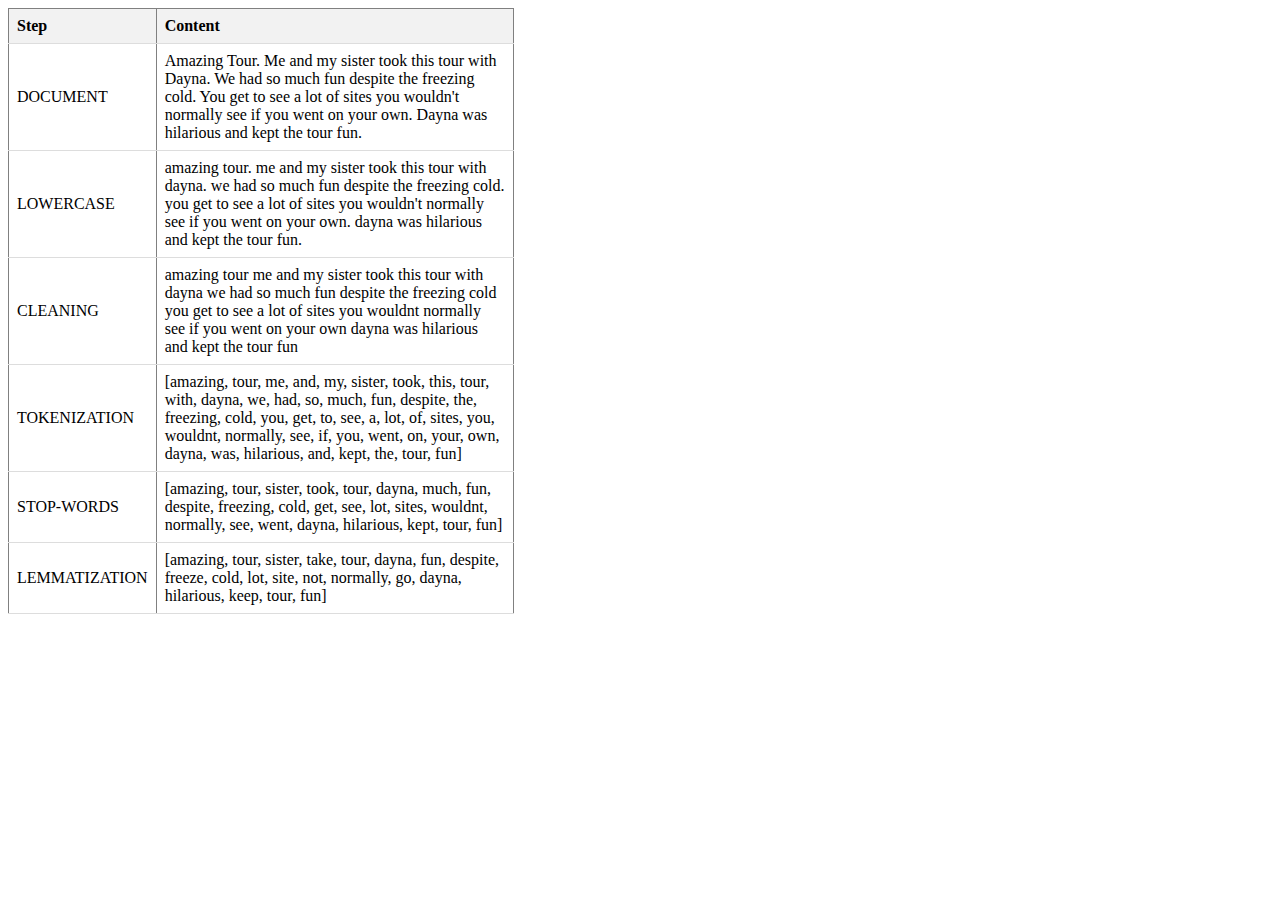
<file: datasets/text_processing_steps_nltk_spacy.html>
<html>
<head>
<style>
    table {
        width: 40%;
        border-collapse: collapse;
    }
    th, td {
        padding: 8px;
        text-align: left;
        border-bottom: 1px solid #ddd;
    }
    th {
        background-color: #f2f2f2;
    }
</style>
</head>
<body>
<table border="1" class="dataframe">
  <thead>
    <tr style="text-align: right;">
      <th>Step</th>
      <th>Content</th>
    </tr>
  </thead>
  <tbody>
    <tr>
      <td>DOCUMENT</td>
      <td>Amazing Tour. Me and my sister took this tour with Dayna. We had so much fun despite the freezing cold. You get to see a lot of sites you wouldn't normally see if you went on your own. Dayna was hilarious and kept the tour fun.</td>
    </tr>
    <tr>
      <td>LOWERCASE</td>
      <td>amazing tour. me and my sister took this tour with dayna. we had so much fun despite the freezing cold. you get to see a lot of sites you wouldn't normally see if you went on your own. dayna was hilarious and kept the tour fun.</td>
    </tr>
    <tr>
      <td>CLEANING</td>
      <td>amazing tour me and my sister took this tour with dayna we had so much fun despite the freezing cold you get to see a lot of sites you wouldnt normally see if you went on your own dayna was hilarious and kept the tour fun</td>
    </tr>
    <tr>
      <td>TOKENIZATION</td>
      <td>[amazing, tour, me, and, my, sister, took, this, tour, with, dayna, we, had, so, much, fun, despite, the, freezing, cold, you, get, to, see, a, lot, of, sites, you, wouldnt, normally, see, if, you, went, on, your, own, dayna, was, hilarious, and, kept, the, tour, fun]</td>
    </tr>
    <tr>
      <td>STOP-WORDS</td>
      <td>[amazing, tour, sister, took, tour, dayna, much, fun, despite, freezing, cold, get, see, lot, sites, wouldnt, normally, see, went, dayna, hilarious, kept, tour, fun]</td>
    </tr>
    <tr>
      <td>LEMMATIZATION</td>
      <td>[amazing, tour, sister, take, tour, dayna, fun, despite, freeze, cold, lot, site, not, normally, go, dayna, hilarious, keep, tour, fun]</td>
    </tr>
  </tbody>
</table>
</body>
</html>
</file>
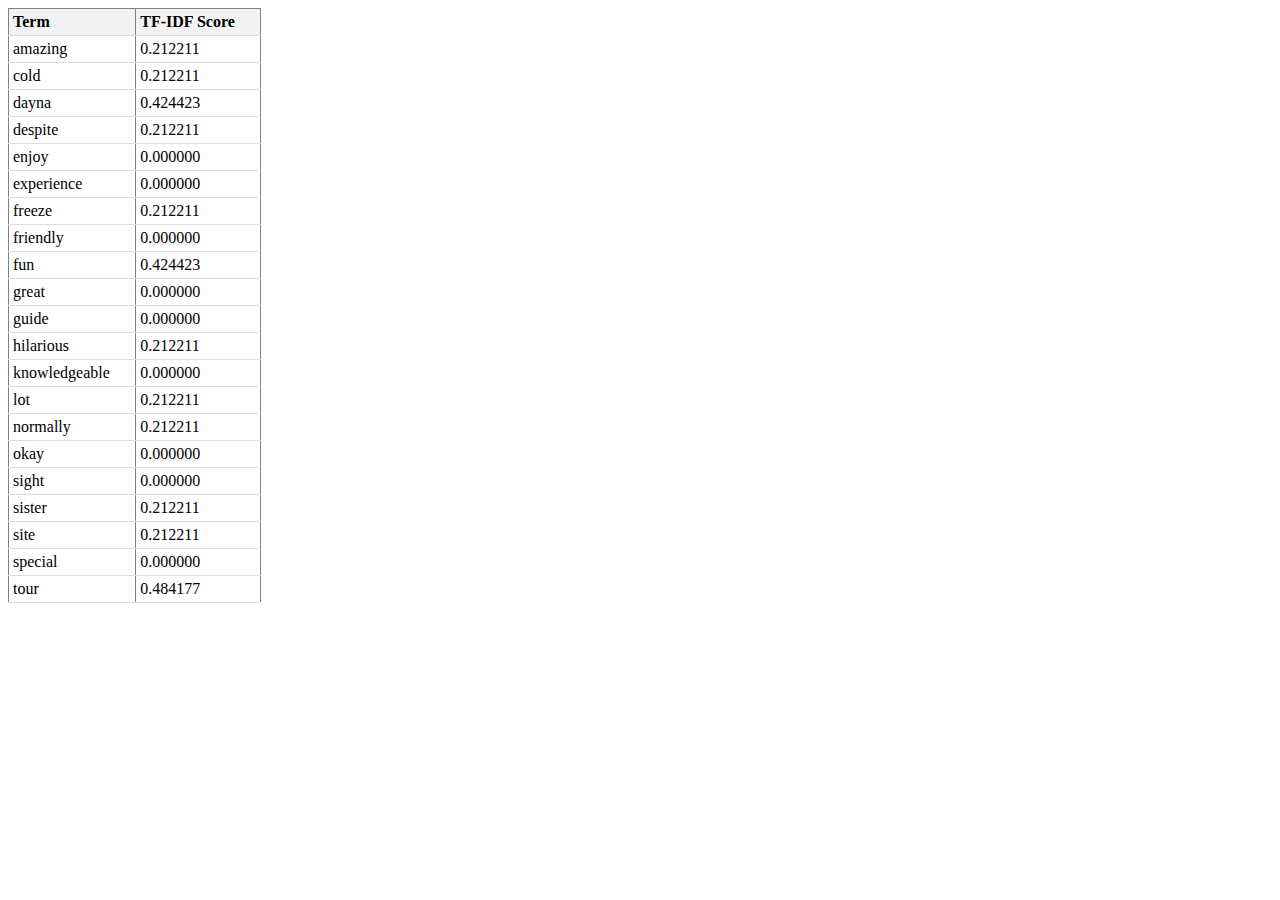
<file: datasets/tfidf_scores.html>
<html>
<head>
<style>
    table {
        width: 20%;
        border-collapse: collapse;
    }
    th, td {
        padding: 4px;
        text-align: left;
        border-bottom: 1px solid #ddd;
    }
    th {
        background-color: #f2f2f2;
    }
</style>
</head>
<body>
<table border="1" class="dataframe">
  <thead>
    <tr style="text-align: right;">
      <th>Term</th>
      <th>TF-IDF Score</th>
    </tr>
  </thead>
  <tbody>
    <tr>
      <td>amazing</td>
      <td>0.212211</td>
    </tr>
    <tr>
      <td>cold</td>
      <td>0.212211</td>
    </tr>
    <tr>
      <td>dayna</td>
      <td>0.424423</td>
    </tr>
    <tr>
      <td>despite</td>
      <td>0.212211</td>
    </tr>
    <tr>
      <td>enjoy</td>
      <td>0.000000</td>
    </tr>
    <tr>
      <td>experience</td>
      <td>0.000000</td>
    </tr>
    <tr>
      <td>freeze</td>
      <td>0.212211</td>
    </tr>
    <tr>
      <td>friendly</td>
      <td>0.000000</td>
    </tr>
    <tr>
      <td>fun</td>
      <td>0.424423</td>
    </tr>
    <tr>
      <td>great</td>
      <td>0.000000</td>
    </tr>
    <tr>
      <td>guide</td>
      <td>0.000000</td>
    </tr>
    <tr>
      <td>hilarious</td>
      <td>0.212211</td>
    </tr>
    <tr>
      <td>knowledgeable</td>
      <td>0.000000</td>
    </tr>
    <tr>
      <td>lot</td>
      <td>0.212211</td>
    </tr>
    <tr>
      <td>normally</td>
      <td>0.212211</td>
    </tr>
    <tr>
      <td>okay</td>
      <td>0.000000</td>
    </tr>
    <tr>
      <td>sight</td>
      <td>0.000000</td>
    </tr>
    <tr>
      <td>sister</td>
      <td>0.212211</td>
    </tr>
    <tr>
      <td>site</td>
      <td>0.212211</td>
    </tr>
    <tr>
      <td>special</td>
      <td>0.000000</td>
    </tr>
    <tr>
      <td>tour</td>
      <td>0.484177</td>
    </tr>
  </tbody>
</table>
</body>
</html>
</file>
